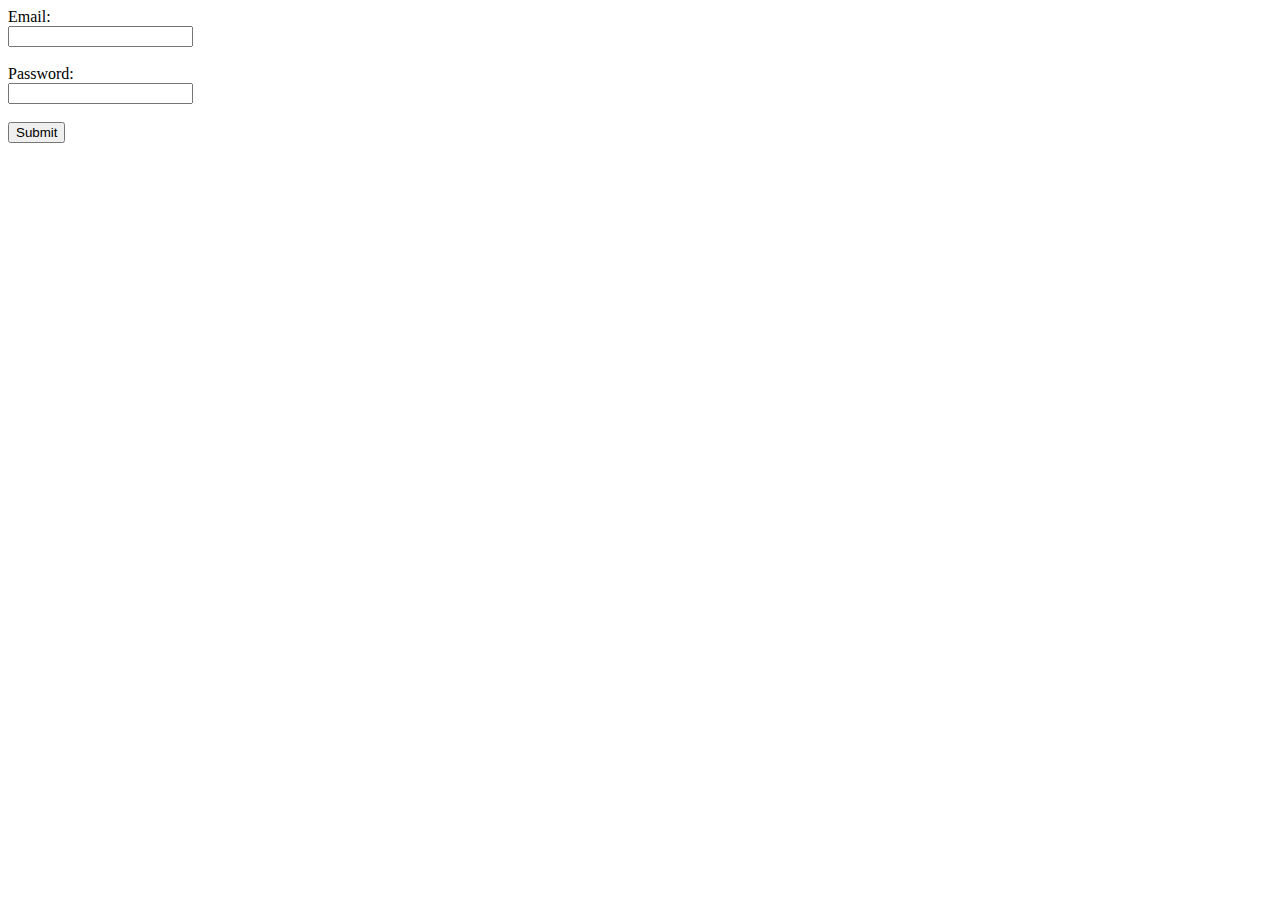
<file: BDR_API_Web_Proj/src/main/resources/public/aliment-limit.html>
<!DOCTYPE html>
<html>
<head>
    <title>Aliments</title>
    <script>
        window.onload = function() {
            // Check if cookies are present
            if (document.cookie) {
                fetchAliments();
            } else {
                showLoginForm();
            }
        };

        function fetchAliments() {
            var params = {
                limit: "0",
                offset: "0",
                groupe: "Fruits Tropicaux",
                anom: "TestAliment"
            };

            fetch('/aliment/limit', {
                method: 'POST',
                credentials: 'include',
                headers: {
                    'Content-Type': 'application/json'
                },
                body: JSON.stringify(params)
            })
            .then(response => response.json())
            .then(data => displayAliments(data))
            .catch(error => console.error('Error:', error));
        }



        function displayAliments(aliments) {
            var table = '<table><tr><th>Name</th><th>Kcal</th><th>Proteins</th><th>Carbohydrates</th><th>Fats</th><th>Fibres</th><th>Sodium</th><th>Group</th></tr>';
            aliments.forEach(function(aliment) {
                table += `<tr>
                            <td>${aliment.anom}</td>
                            <td>${aliment.kcal}</td>
                            <td>${aliment.proteines}</td>
                            <td>${aliment.glucides}</td>
                            <td>${aliment.lipides}</td>
                            <td>${aliment.fibres}</td>
                            <td>${aliment.sodium}</td>
                            <td>${aliment.groupe}</td>
                          </tr>`;
            });
            table += '</table>';

            document.getElementById('content').innerHTML = table;
        }

        function showLoginForm() {
            var loginForm = `
            <form onsubmit="return submitLoginForm()">
                <label for="email">Email:</label><br>
                <input type="email" id="email" name="email" required><br><br>

                <label for="password">Password:</label><br>
                <input type="password" id="password" name="password" required><br><br>

                <input type="submit" value="Submit">
                <p id="error-message"></p>
            </form>
            `;

            document.getElementById('content').innerHTML = loginForm;
        }

        function submitLoginForm() {
            var email = document.getElementById('email').value;
            var password = document.getElementById('password').value;

            var xhr = new XMLHttpRequest();
            xhr.open("POST", "/login", true);
            xhr.setRequestHeader("Content-Type", "application/json");

            xhr.onreadystatechange = function () {
                if (xhr.readyState === XMLHttpRequest.DONE) {
                    if (xhr.status === 204) {
                        // Reloads the page on successful login
                        window.location.reload();
                    } else {
                        // Display the error message below the login form
                        var errorMessage = document.getElementById('error-message'); // Ensure you have an element with id 'error-message' in your HTML to display the error.
                        errorMessage.innerText = "Error: " + xhr.statusText;
                        errorMessage.style.display = 'block';
                    }
                }
            };

            var data = JSON.stringify({"email": email, "password": password});
            xhr.send(data);

            return false; // Prevents form from submitting the traditional way
        }   

    </script>
</head>
<body>
    <div id="content"></div>
</body>
</html>
</file>
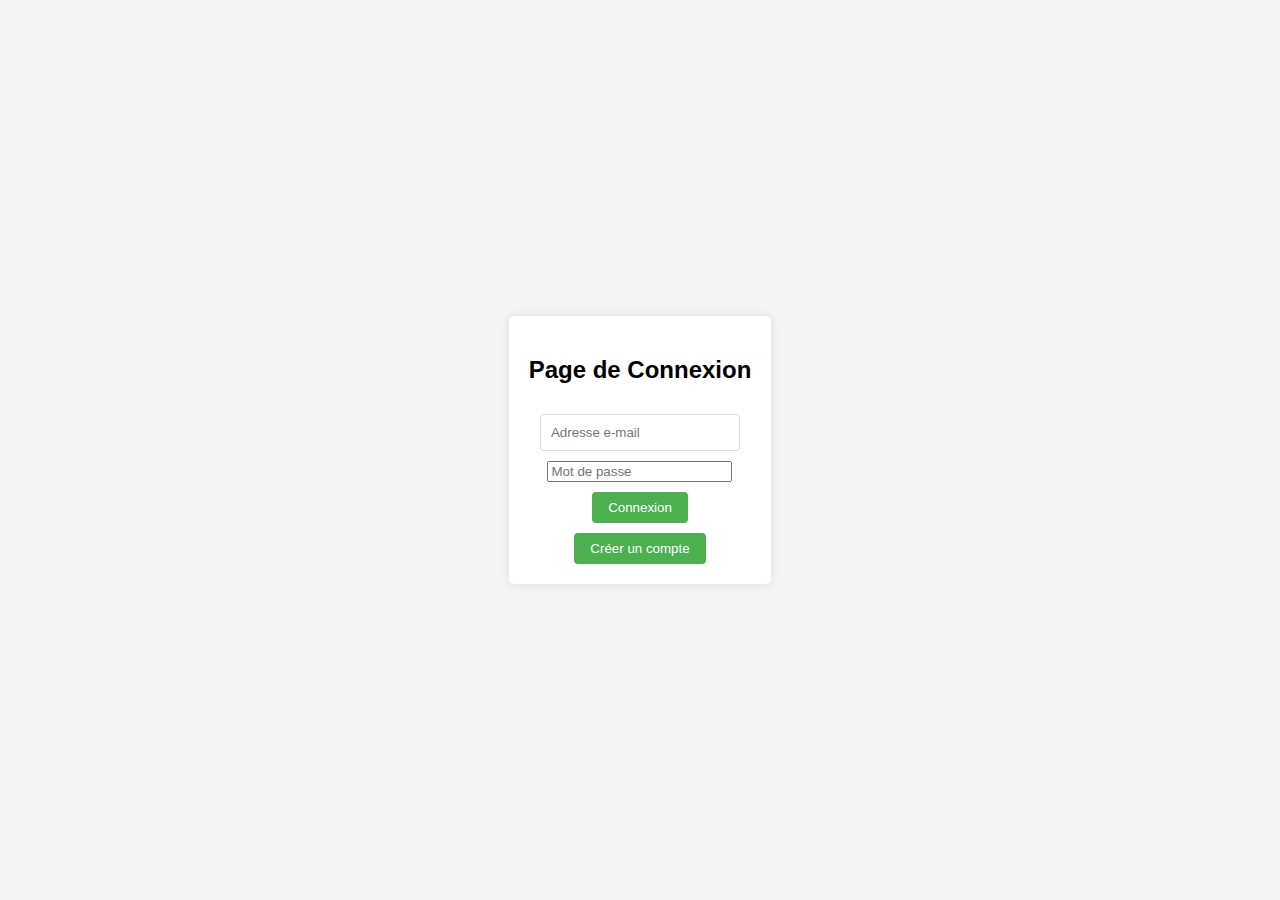
<file: BDR_API_Web_Proj/src/main/resources/public/login.html>
<!DOCTYPE html>
<html>
<head>
    <meta charset="UTF-8">
    <title>Page de Connexion</title>
    <link rel="stylesheet" type="text/css" href="mainStyle.css">
</head>
<body>
    <div class="login-panel">
        <h2>Page de Connexion</h2>
        <form onsubmit="return submitLoginForm()">
            <div>
                <input type="text" id="email" name="email" placeholder="Adresse e-mail" required>
            </div>
            <div>
                <input type="password" id="password" name="password" placeholder="Mot de passe" required>
            </div>
            <div class="button-container">
                <button type="submit">Connexion</button>
            </div>
        </form>
        <div class="button-container">
            <a href="register.html"><button type="submit">Créer un compte</button></a>
        </div>
    </div>
</body>

<script>
    function submitLoginForm() {
        var email = document.getElementById('email').value;
        var password = document.getElementById('password').value;

        var xhr = new XMLHttpRequest();
        xhr.open("POST", "/login", true);
        xhr.setRequestHeader("Content-Type", "application/json");

        xhr.onreadystatechange = function () {
            if (xhr.readyState === 4) {
                if (xhr.status === 204 || xhr.status === 200) {
                    window.location.href = '/listesRecettes.html'; // Redirection
                } else {
                    alert("Nom d'utilisateur ou mot de passe incorrecte.");
                    document.getElementById('password').value = '';
                }
            }
        };

        var data = JSON.stringify({"email": email, "password": password});
        xhr.send(data);

        return false; // Prevent page refresh
    }
</script>


</html>
</file>
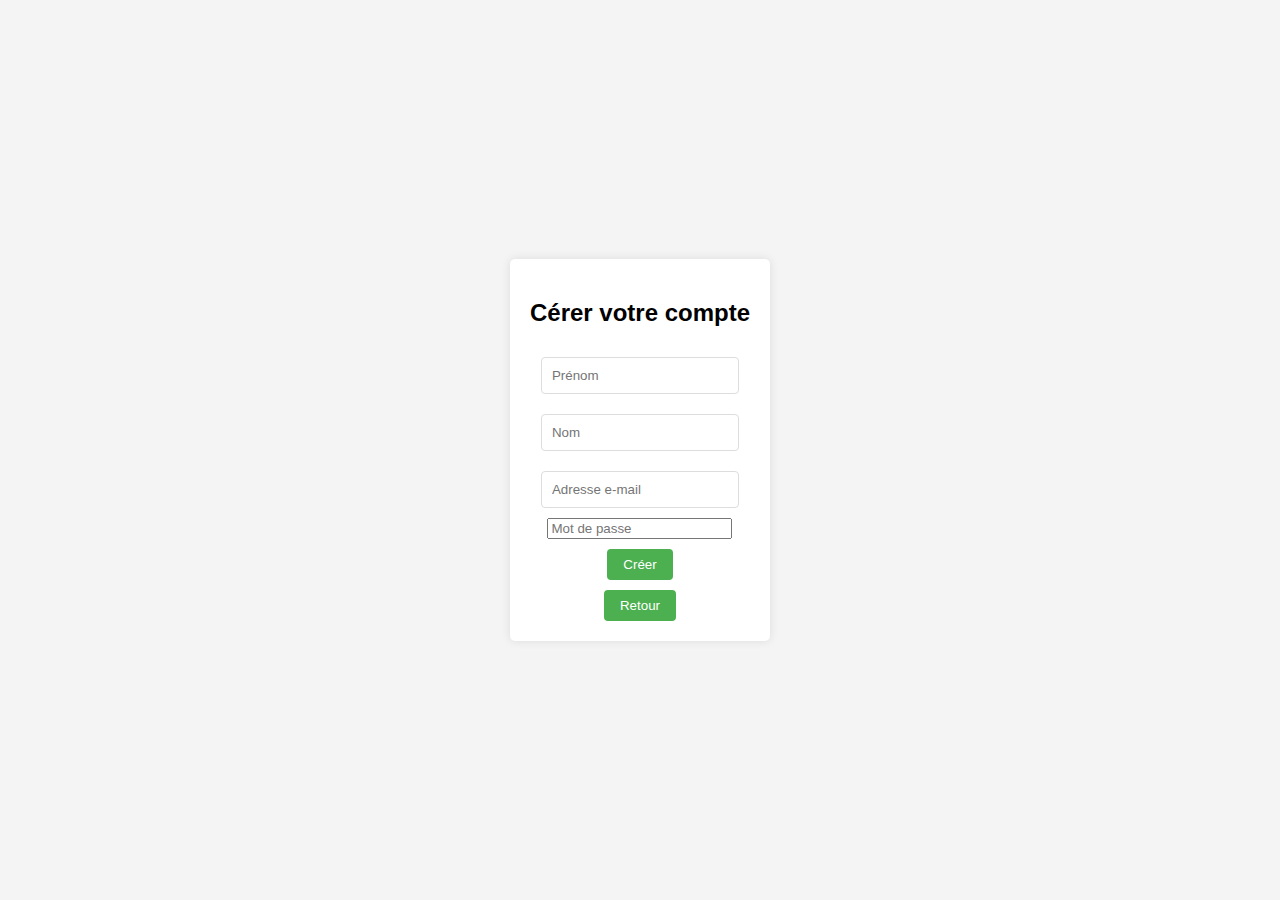
<file: BDR_API_Web_Proj/src/main/resources/public/register.html>
<!DOCTYPE html>
<html>
<head>
    <meta charset="UTF-8">
    <title>Créer votre compte</title>
    <link rel="stylesheet" type="text/css" href="mainStyle.css">
</head>
<body>
<div class="login-panel">
    <h2>Cérer votre compte</h2>
    <form onsubmit="return submitRegisterForm()">
        <div>
            <input type="text" id="fname" name="fname" placeholder="Prénom" required>
        </div>
        <div>
            <input type="text" id="lname" name="name" placeholder="Nom" required>
        </div>
        <div>
            <input type="text" id="email" name="email" placeholder="Adresse e-mail" required>
        </div>
        <div>
            <input type="password" id="password" name="password" placeholder="Mot de passe" required>
        </div>
        <div class="button-container">
            <button type="submit">Créer</button>
        </div>
    </form>
    <div class="button-container">
        <a href="login.html"><button type="submit">Retour</button></a>
    </div>


</div>
</body>

<script>
    function submitRegisterForm() {
        var lname = document.getElementById('lname').value;
        var fname = document.getElementById('fname').value;
        var email = document.getElementById('email').value;
        var password = document.getElementById('password').value;

        var emailRegex = /\S+@\S+\.\S+/;
        if (!emailRegex.test(email)) {
            alert("L'adresse e-mail n'est pas valide. Assurez-vous qu'elle contient un '@'.");
            return false; // Empêche l'envoi du formulaire si l'adresse e-mail n'est pas valide
        }

        var xhr = new XMLHttpRequest();
        xhr.open("POST", "/user", true);
        xhr.setRequestHeader("Content-Type", "application/json");

        xhr.onreadystatechange = function () {
            if (xhr.readyState === 4) {
                if (xhr.status === 201) {
                    alert("Votre compte a été créé avec succès !")
                    window.location.href = '/login.html'; // Redirection
                } else {
                    alert("Cette adresse e-mail est déjà utilisé !");
                    document.getElementById('email').value = '';
                }
            }
        };

        var data = JSON.stringify({"firstName": fname, "lastName": lname, "email": email, "password": password});
        xhr.send(data);

        return false; // Prevent page refresh
    }
</script>
</html>
</file>
<file: BDR_API_Web_Proj/src/main/resources/public/mainStyle.css>
body {
    font-family: Arial, sans-serif;
    background-color: #f4f4f4;
    display: flex;
    justify-content: center;
    align-items: center;
    height: 100vh;
    margin: 0;
}
 
.login-panel {
    background-color: white;
    padding: 20px;
    border-radius: 5px;
    box-shadow: 0 0 10px rgba(0, 0, 0, 0.1);
    text-align: center;
}
 
input[type="text"] {
    margin: 10px 0;
    padding: 10px;
    width: 80%;
    border: 1px solid #ddd;
    border-radius: 4px;
}
 
button {
            padding: 8px 16px;
            background-color: #4CAF50;
            color: #fff;
            border: none;
            border-radius: 4px;
            cursor: pointer;
        }
 
button:hover {
    background-color: #0056b3;
}

.button-container {
    margin-top: 10px;
}
</file>
